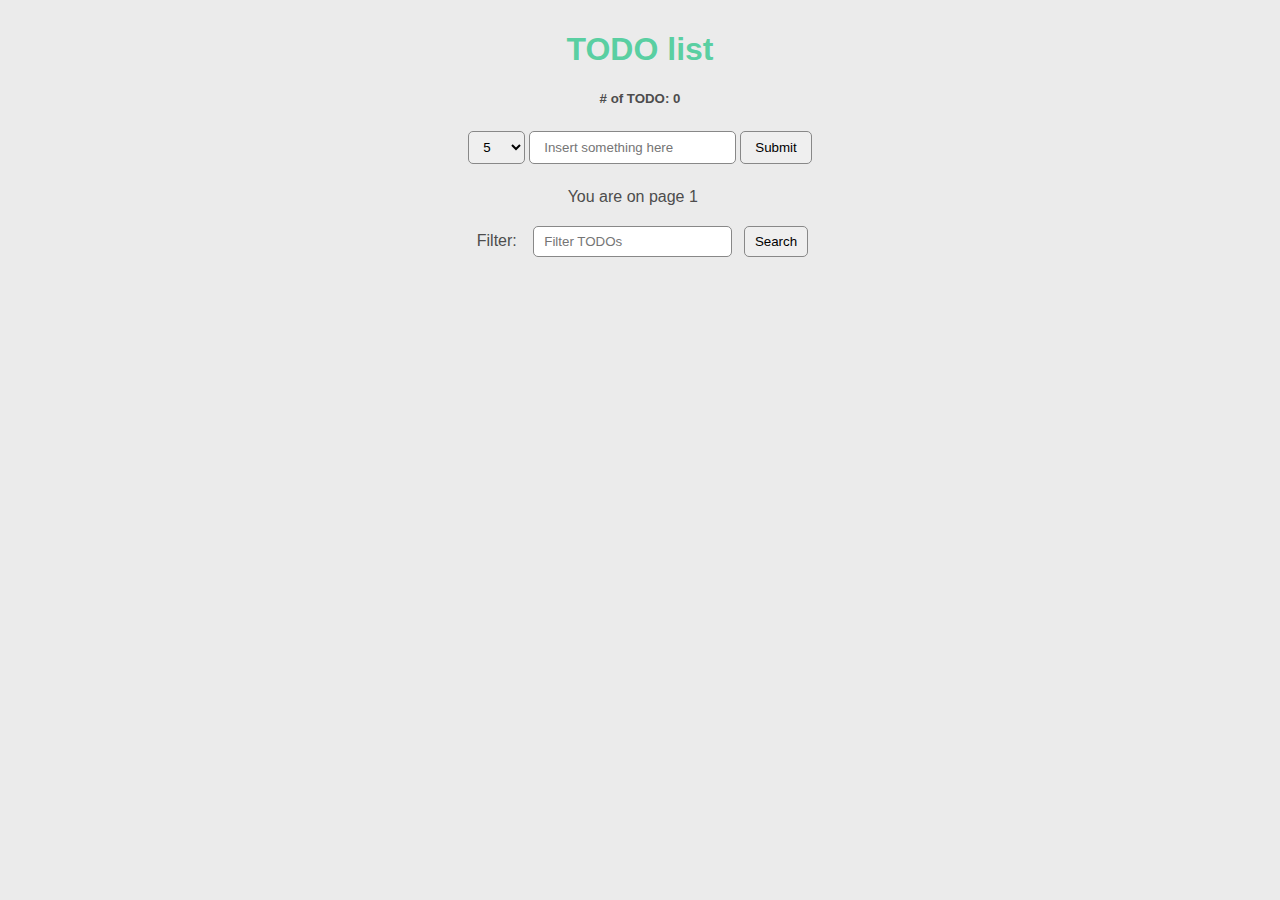
<file: index.html>
<!DOCTYPE html>
<html lang="en">
<head>
  <meta charset="UTF-8">
  <meta name="viewport" content="width=device-width, initial-scale=1.0">
  <meta http-equiv="X-UA-Compatible" content="ie=edge">
  <title>VanillaJS TODO list</title>
  <link rel="stylesheet" href="style.css">
</head>
<body>
  <h1 id="pageTitle">TODO list</h1>
  <h5 id="total"># of TODO: 0</h5>
  <h5 id="filteredTotal"># of filtered TODO: 0</h5>
  <table>
    <thead>
      <tr>
        <th>
          <select name="pageSize" id="pageSize">
            <option value="5" selected>5</option>
            <option value="10">10</option>
            <option value="25">25</option>
          </select>
        </th>
        <th>
          <input type="text" name="" id="newTodoText" placeholder="Insert something here">
        </th>
        <th>
          <input type="button" id="addTodoButton" value="Submit">
        </th>
      </tr>
    </thead>
    <tbody>
      <tr>
        <td colspan="3">
          <div id="todoList">
          </div>
        </td>
      </tr>
    </tbody>
    <tfoot>
      <tr>
        <td id="prev"><</td>
        <td id="pages">
          <p id="pageNumber">You are on page 1</p>
        </td>
        <td id="next">></td>
      </tr>
      <tr>
        <td><label for="filterTodos">Filter:</label></td>
        <td><input type="text" name="filterTodos" id="filterTodos" placeholder="Filter TODOs"></td>
        <td><input type="button" id="searchTodoButton" value="Search"></td>
      </tr>
    </tfoot>
  </table>
  <div id="saveFeedback" class="confirm notVisible">
    The element has been saved
  </div>
  <div id="deleteFeedback" class="confirm notVisible">
    The element has been deleted
  </div>
  <script src="./todoModel.js"></script>
  <script src="./todoView.js"></script>
  <script src="./todoController.js"></script>
</body>
</html>
</file>
<file: style.css>
body {
  padding: 10px 75px;
  text-align: center;
  font-family: 'Franklin Gothic Medium', 'Arial Narrow', Arial, sans-serif;
	color: #4d4d4d;
	background: #ebebeb;
	margin: 0 auto;
}
#pageTitle {
  color: rgba(50, 200, 142, 0.8);
  width: 100%;
}
ul {
  list-style: none;
}
#newTodoText, #addTodoButton {
  border: 1px solid #888;
  border-radius: 5px;
  padding: 8px 14px;
}
.striked {
  text-decoration: line-through;
  color: #bb3434;
}
#pageSize, td#prev, td#next, #filterTodos, #searchTodoButton {
  border: 1px solid #888;
  border-radius: 5px;
  padding: 7px 10px;
}
table {
  margin-left: auto;
  margin-right: auto;
}
input[type=button] {
  cursor: pointer;
}
.notVisible {
  display: none;
}
.confirm {
  color: rgb(24, 134, 24);
}
</file>
